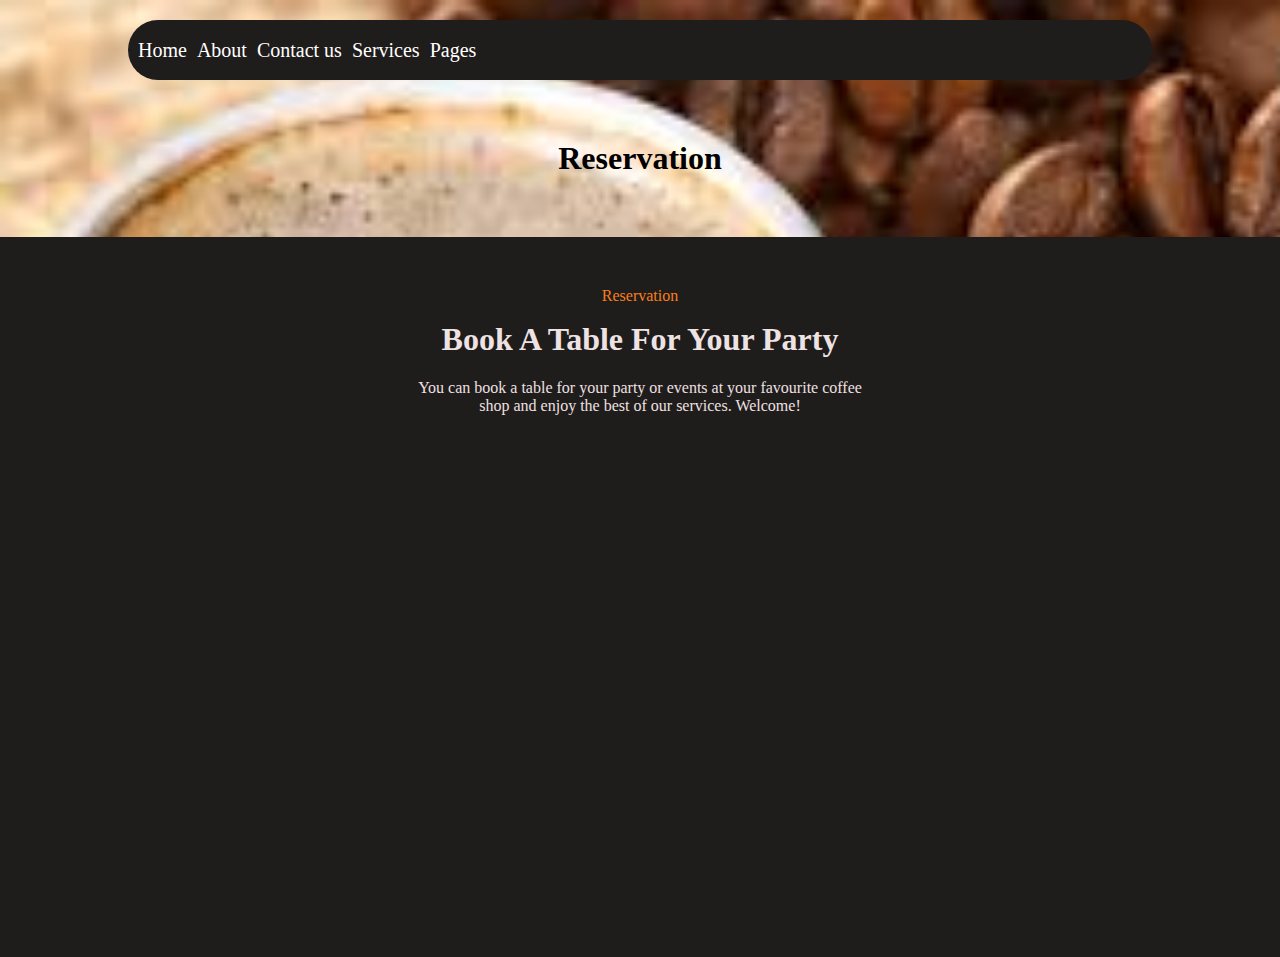
<file: index.html>
<!DOCTYPE html>
<html lang="en">
<head>
    <meta charset="UTF-8">
    <meta name="viewport" content="width=device-width, initial-scale=1.0">
    <title>Coffee Site</title>
    <link rel="stylesheet" href="index.css">

    
</head>
<body>
    <div class="container">
    <div class="navbar">
        <a href="#">Home</a>
        <a href="#">About</a>
        <a href="#">Contact us</a>
        <a href="#">Services</a>
        <a href="#">Pages</a>

    </div>
    <h1 class="heading"> Reservation</h1>
   <div class="input">
    <p class="p1">Reservation</p>
    <h1 class="heading2">Book A Table For Your Party</h1>
    <p class="about">You can book a table for your party or events at your favourite coffee <br>shop and enjoy the best of our services. Welcome!</p>
   
</div>

</div>

    
</body>
</html>
</file>
<file: index.css>
body{
    margin: 0px;
    background-image:url("images/images\ \(1\).jpeg") ;
    background-repeat: no-repeat;
    background-size: cover;
    background-color: rgba(0, 0, 0, 0.3);
    height: fit-content;
}
img{
    width: 500px;
    height: 300px;
    object-fit: cover;
}

.navbar{
    height: 60px;
    width: 80%;
    background-color: rgb(31, 28, 28);
    margin-left: 10%;
    margin-top: 20px;
    border-radius: 60px;
    display: flex;
}
.navbar a{
    color: white;
    font-size: 20px;
    text-decoration: none;
    display: flex;
    flex-direction: row;
    padding-left: 10px;
    align-items: center;
    gap: 10px;


}
.heading{
    text-align: center;
    margin-top: 60px;
    margin-bottom: 60px;
   
}

.input{
    background-color: rgb(31, 28, 28);  
    text-align: center;
    height: 720px;
}
.p1{
    color: rgb(248, 127, 27);
    padding-top: 50px ;
    left: 0px;
}

.heading2{
    color: rgb(238, 226, 226);
    margin-top: 10px;
    
}
.about{
    color: rgb(238, 224, 224);
    margin-top: 10px;
    left: 0px;
  
}
</file>
